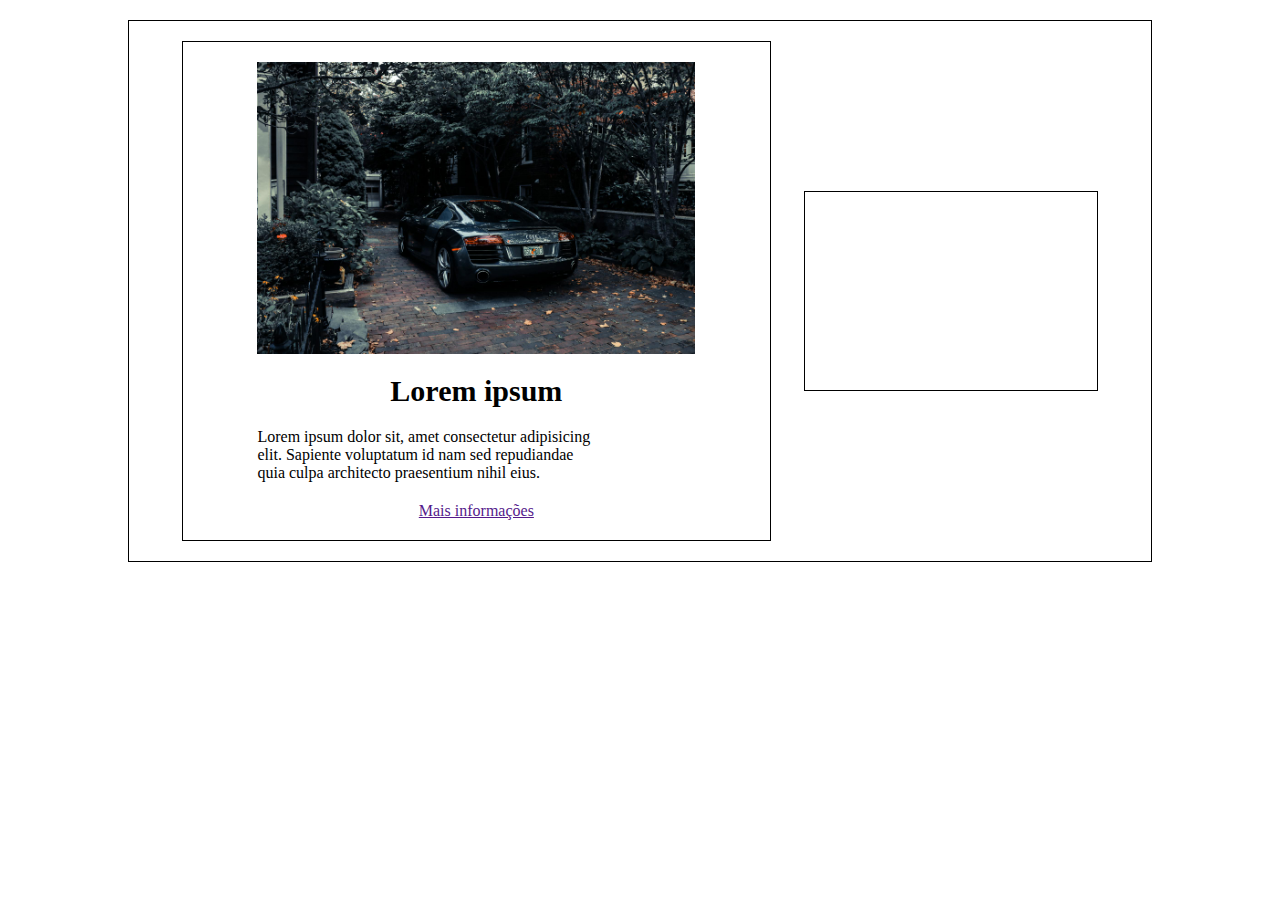
<file: front-end-design/Aula-0905/index.html>
<!DOCTYPE html>
<html lang="en">
<head>
    <meta charset="UTF-8">
    <meta name="viewport" content="width=device-width, initial-scale=1.0">
    <title>Revisão FlexBox</title>

    <link rel="stylesheet" href="css/style.css">

</head>
<body>
    <div class="container">
        <div class="box box-1">
            <img src="images/fotoAudi.jpg" alt="Carro Audi R8">
            <h2>Lorem ipsum</h2>
            <p>Lorem ipsum dolor sit, amet consectetur adipisicing elit. Sapiente voluptatum id nam sed repudiandae quia culpa architecto praesentium nihil eius.</p>
            <a href="">Mais informações</a>
        </div>
        <div class="box box-2"></div>
    </div>
</body>
</html>
</file>
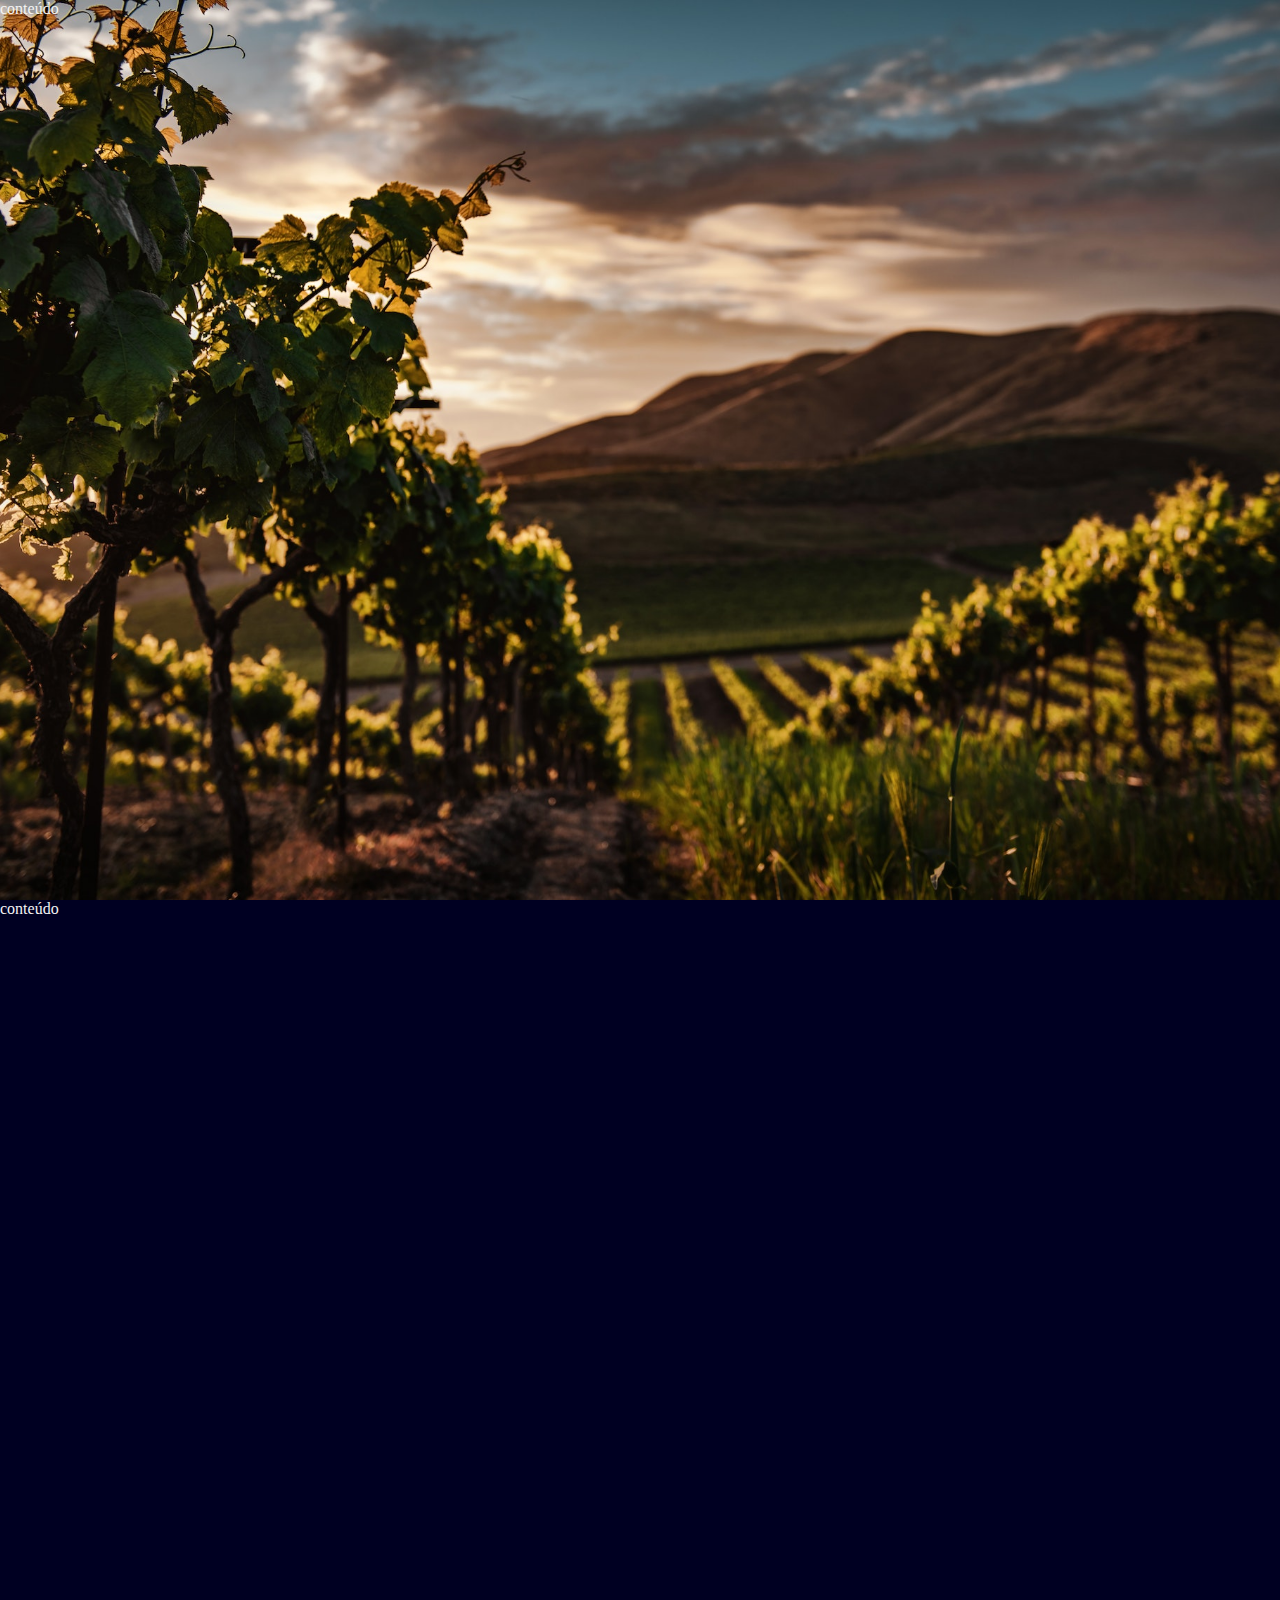
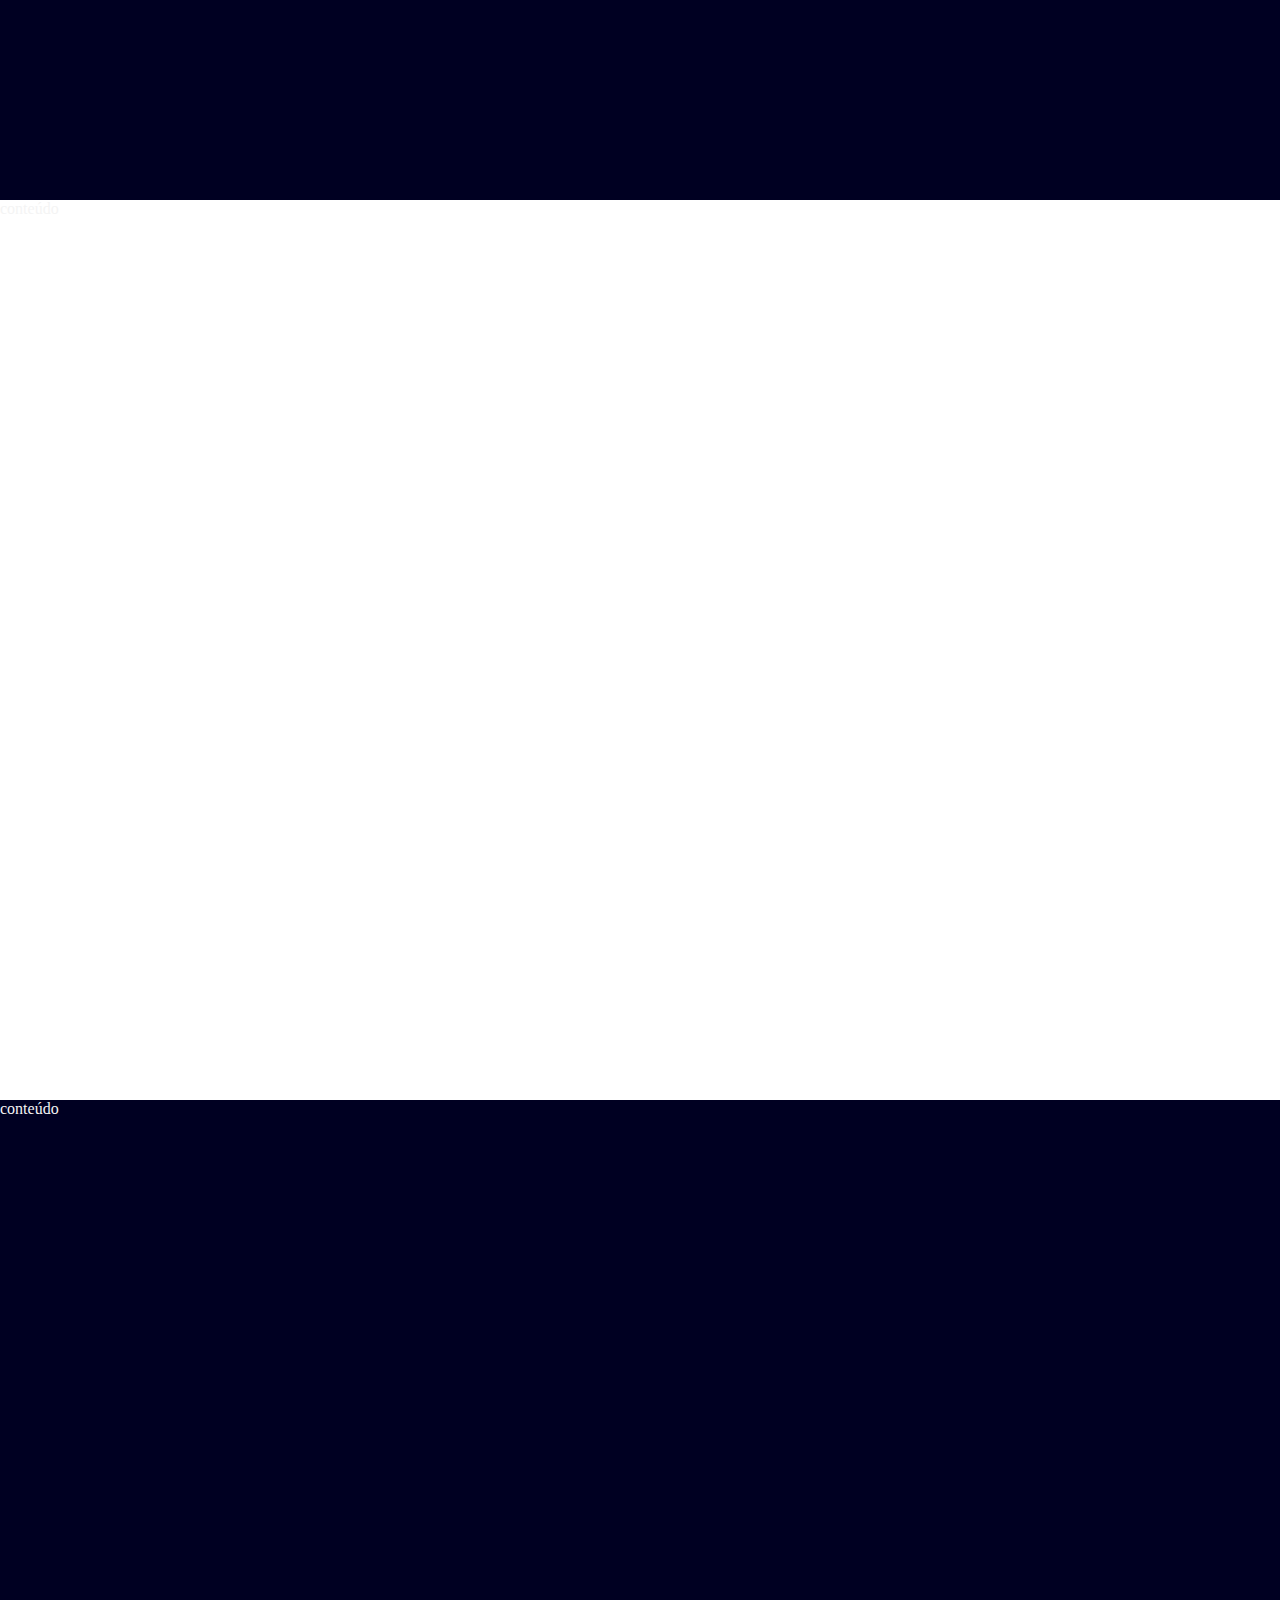
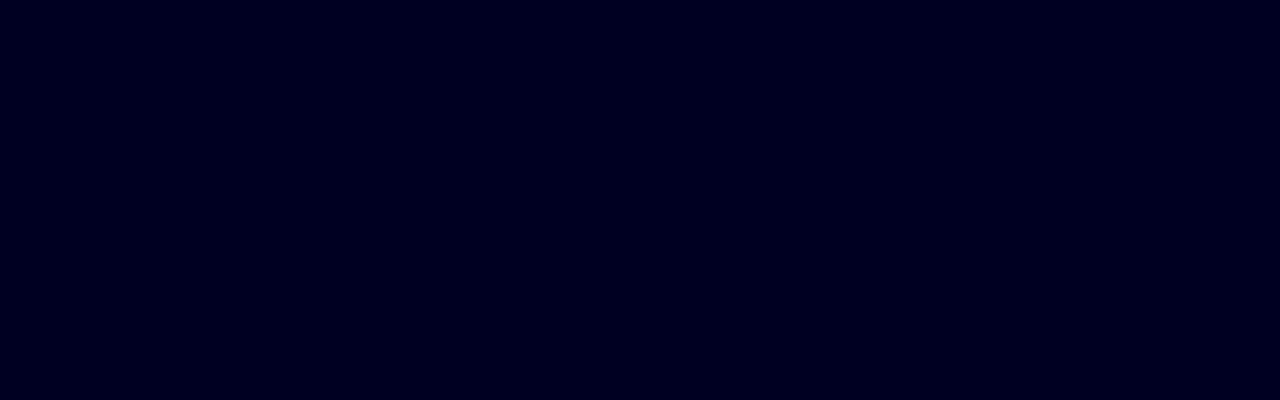
<file: front-end-design/vinicolas/index.html>
<!DOCTYPE html>
<html lang="pt-br">
<head>
    <meta charset="UTF-8">
    <meta name="viewport" content="width=device-width, initial-scale=1.0">
    <title>Vinícola Lombardi</title>

    <link rel="stylesheet" href="css/style.css">
</head>
<body>
    <section class="container bg-image-1">conteúdo</section>
    <section class="container bg-blue">conteúdo</section>
    <section class="container bg-image-2">conteúdo</section>
    <section class="container bg-blue">conteúdo</section>
</body>
</html>
</file>
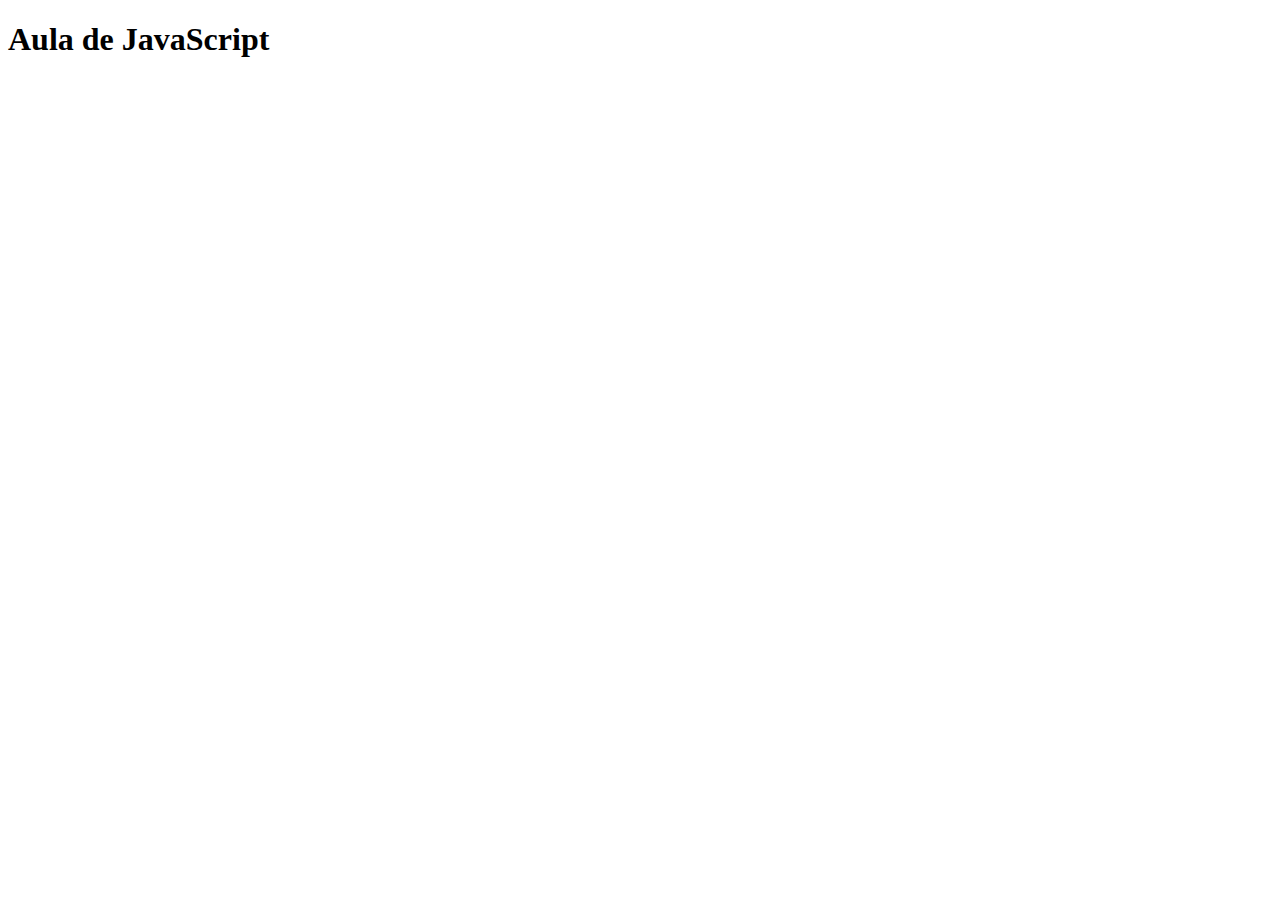
<file: web-development/conceitosjs/index.html>
<!DOCTYPE html>
<html lang="en">
<head>
    <meta charset="UTF-8">
    <meta name="viewport" content="width=device-width, initial-scale=1.0">
    <title>Conceitos JS</title>
</head>
<body>
    <script src="script.js"></script>
    <h1>Aula de JavaScript</h1>
</body>
</html>
</file>
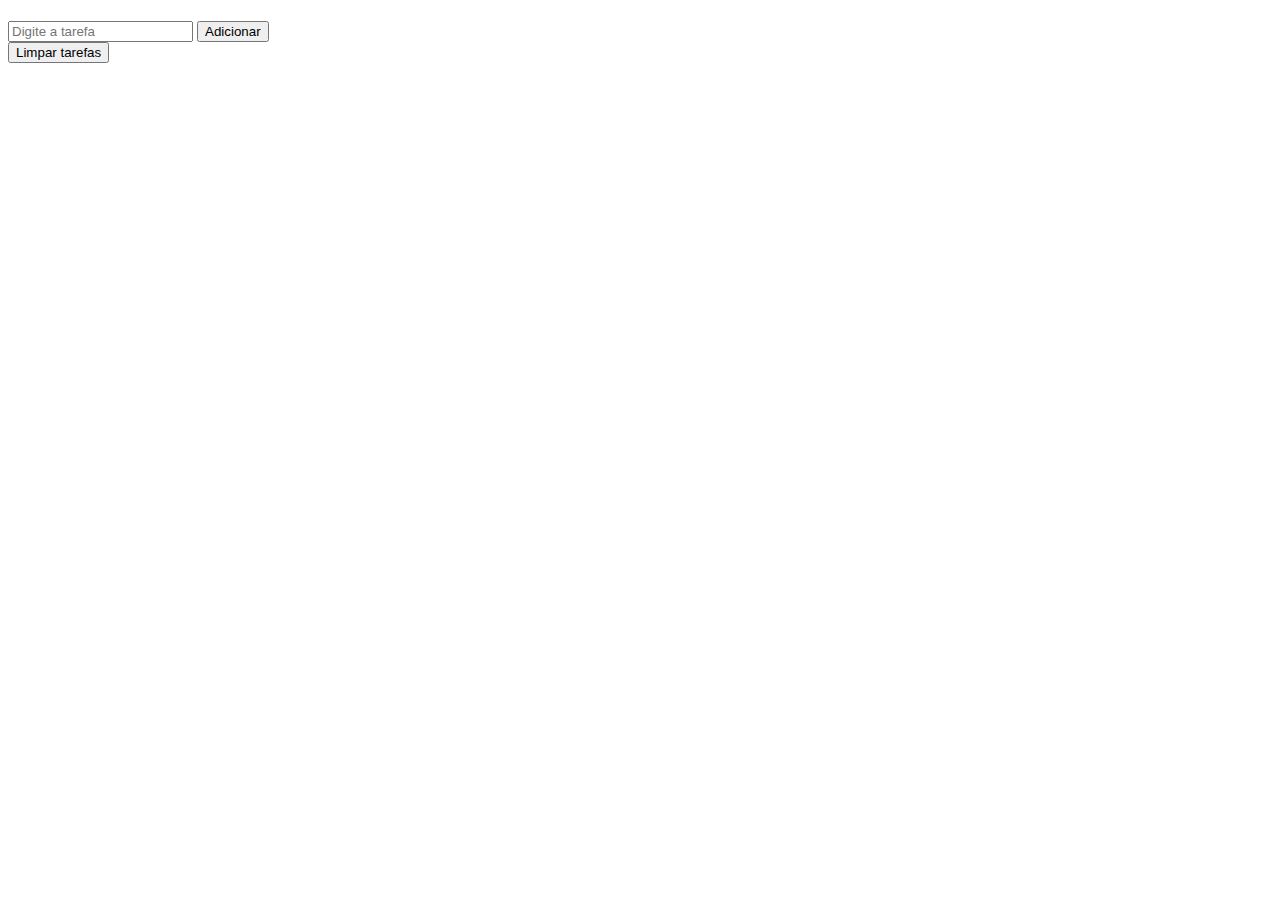
<file: web-development/dom-manipulacao/index.html>
<!DOCTYPE html>
<html lang="en">
<head>
    <meta charset="UTF-8">
    <meta name="viewport" content="width=device-width, initial-scale=1.0">
    <title>Manipulação de DOM e Storage</title>
    <link rel="stylesheet" href="styles.css">
</head>
<body>
    <h1></h1>
    <!-- <div id="container"></div>
    <img>
    <div class="box"></div>
    <br>
    <button id="meuBotao">Mostrar / Ocultar</button>
    <br>
    <p>Lista Ordenada</p>
    <ul></ul> -->

    <form id="form-tarefa">
        <input type="text" id="input-tarefa" placeholder="Digite a tarefa" required />
        <button>Adicionar</button>
      </form>
      <button id="btn-limpar">Limpar tarefas</button>
      <ul id="lista-tarefas"></ul>

    <script src="script.js"></script>
</body>
</html>
</file>
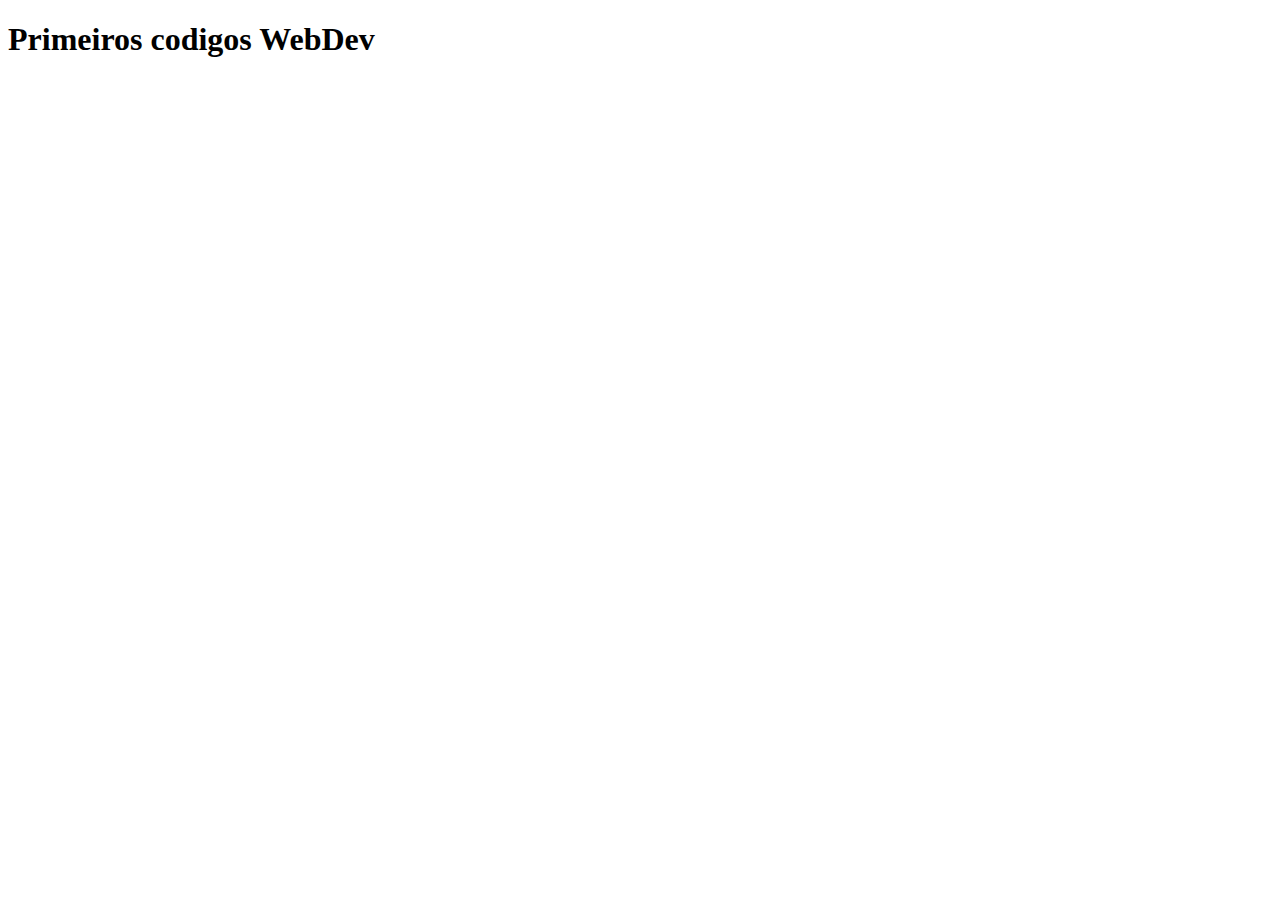
<file: web-development/firstcode/index.html>
<!DOCTYPE html>
<html lang="en">
<head>
    <meta charset="UTF-8">
    <meta name="viewport" content="width=device-width, initial-scale=1.0">
    <title>Document</title>
</head>
<body>
    <h1>Primeiros codigos WebDev</h1>
    <script src="script.js"></script>
</body>
</html>
</file>
<file: front-end-design/Aula-0905/css/style.css>
* {
    margin: 0;
    padding: 0;
    box-sizing: border-box;
}

.container {
    width: 80%;
    min-height: 500px;
    border: 1px solid black;
    margin: 20px auto;
    padding: 20px;
    display: flex;
    flex-wrap: wrap;
    /* gap: 20px; */
    align-items: center;
    justify-content: space-evenly;
}

.box {
    min-height: 200px;
    border: 1px solid black;
    
}

.box-1 {
    width: 60%;
    padding: 20px;
    display: flex;
    flex-direction: column;
    gap: 20px;
    align-items: center;
    justify-content: center;

    & img {
        width: 80%;
        object-fit: cover;
        transition: .5s;

        &:hover {
            scale: 1.1
        }
    }

    & h2 {
        font-size: 30px;
    }

    & p {
        width: 80%;
        text-wrap: balance;
    }
}


.box-2 {
    width: 30%;
}
</file>
<file: front-end-design/vinicolas/css/style.css>
:root{
    --color-blue : #002;
    --color-light : #f4f4f4;
}

* {
    margin: 0;
}

.container{
    width: 100%;
    height: 100vh;          
    color: var(--color-light);    
    background-repeat: no-repeat;
    background-size: cover;
    background-position: center;
    background-attachment: fixed;
}

.bg-blue {
    background-color: var(--color-blue);
}

.bg-image-1 {
    background-image: url(../images/pexels-tim-mossholder-2331884.jpg);
}

.bg-image-2 {
    background-image: url(../images/pexels-kadir-15011079.jpg);
}
</file>
<file: web-development/dom-manipulacao/styles.css>
.box {
    width: 100px;
    height: 100px;
    background-color: lightgreen;
    border: 10px solid black ;
}

.oculta {
    display: none;
}
</file>
